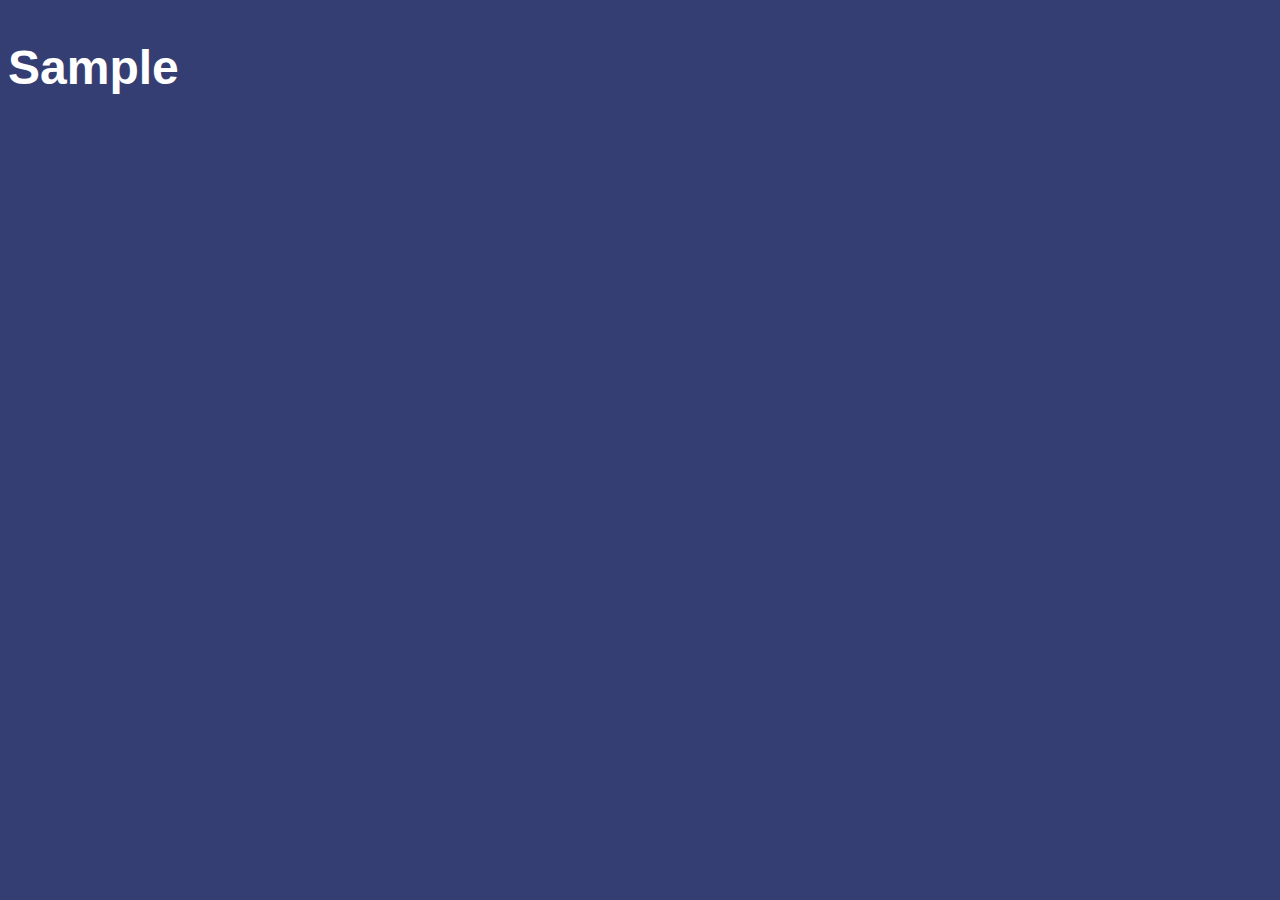
<file: index.html>
<!DOCTYPE html>
<html lang="en">
<head>
    <meta charset="UTF-8">
    <meta name="viewport" content="width=device-width, initial-scale=1.0">
    <title>Document</title>
    <style>
        body {
            background-color: hsl(231, 37%, 33%);
            color: #fff;
            font-family: sans-serif;
            font-size: 2rem;
        }
    </style>
</head>
<body>
    <!-- <h1>Shopping List</h1> -->
    <!-- <p id="first">Get it done today</p> -->
    <!-- <p class="second">No excuses</p> -->
    <!-- <input id="userinput" type="text" placeholder="Enter Items"> -->
    <!-- <button id="enter">Enter</button> -->
    <!-- <ul>
        <li class="bold red" random=23>Notebook</li>
        <li>Jello</li>
        <li>Spinach</li>
        <li>Rice</li>
        <li>Birthday Cake</li>
        <li>Candles</li>
    </ul> -->
    <h2 id="message">Sample</h2>
    <script src="app.js"></script>
    <!-- <script src="js-practice.js"></script> -->
    <!-- <script src="facebook-app.js"></script> -->
    <!-- <script src="DOM.js"></script> -->
    <!-- <script src="script.js"></script> -->
    <!-- <script src="more-functions.js"></script> -->
</body>
</html>
</file>
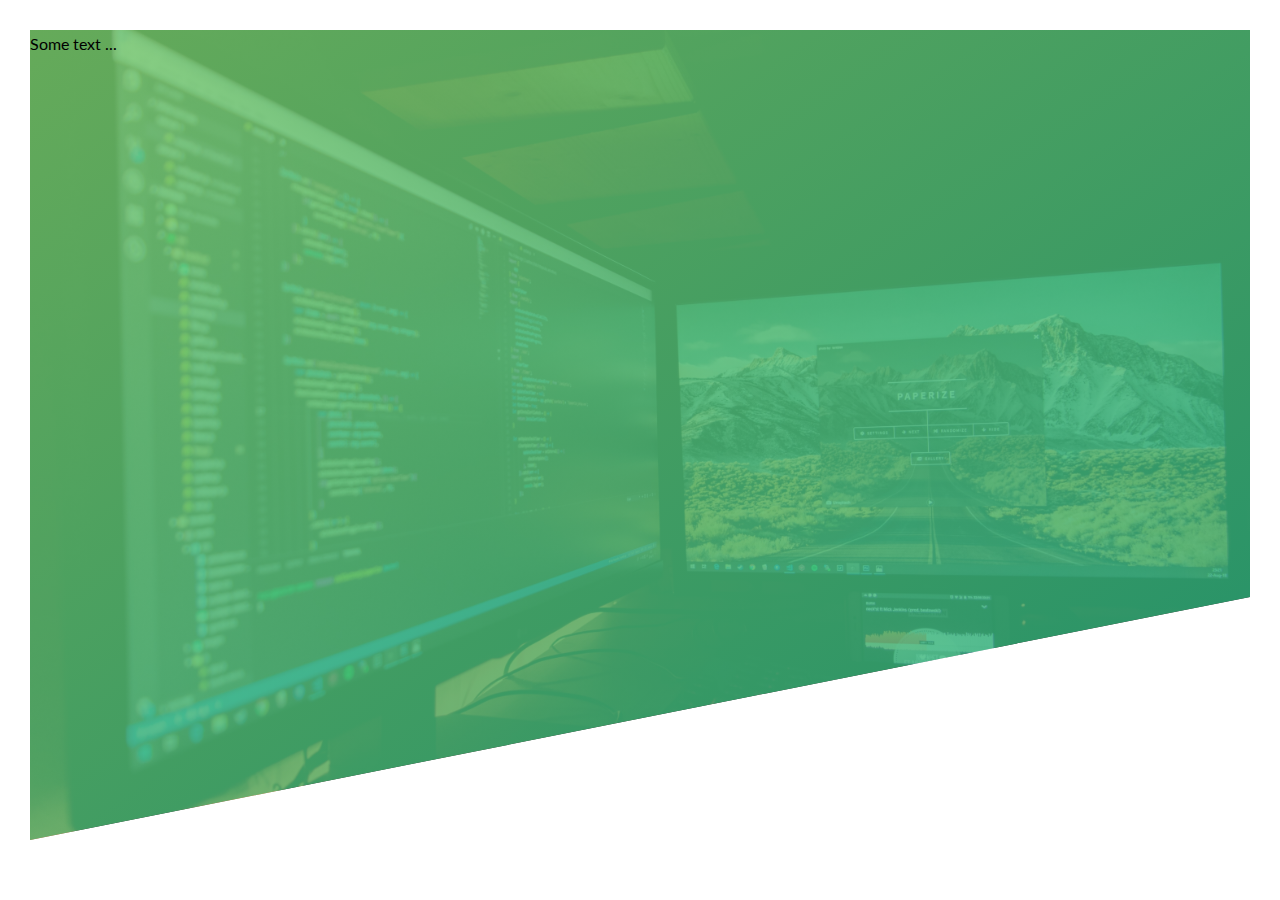
<file: Advanced-CSS-Sass-Flexbox-Grid-Animations /index.html>
<!DOCTYPE html>
<html lang="en">
<head>
    <meta charset="UTF-8">
    <meta name="viewport" content="width=device-width, initial-scale=1.0">
    <meta http-equiv="X-UA-Compatible" content="ie=edge">
    <link href="https://fonts.googleapis.com/css?family=Lato:100,300,400,700,900&display=swap" rel="stylesheet">
    <link rel="stylesheet" href="css/style.css">
    <title>Document</title>
</head>
<body>
    <header class="header">
        Some text ...
    </header>
</body>
</html>
</file>
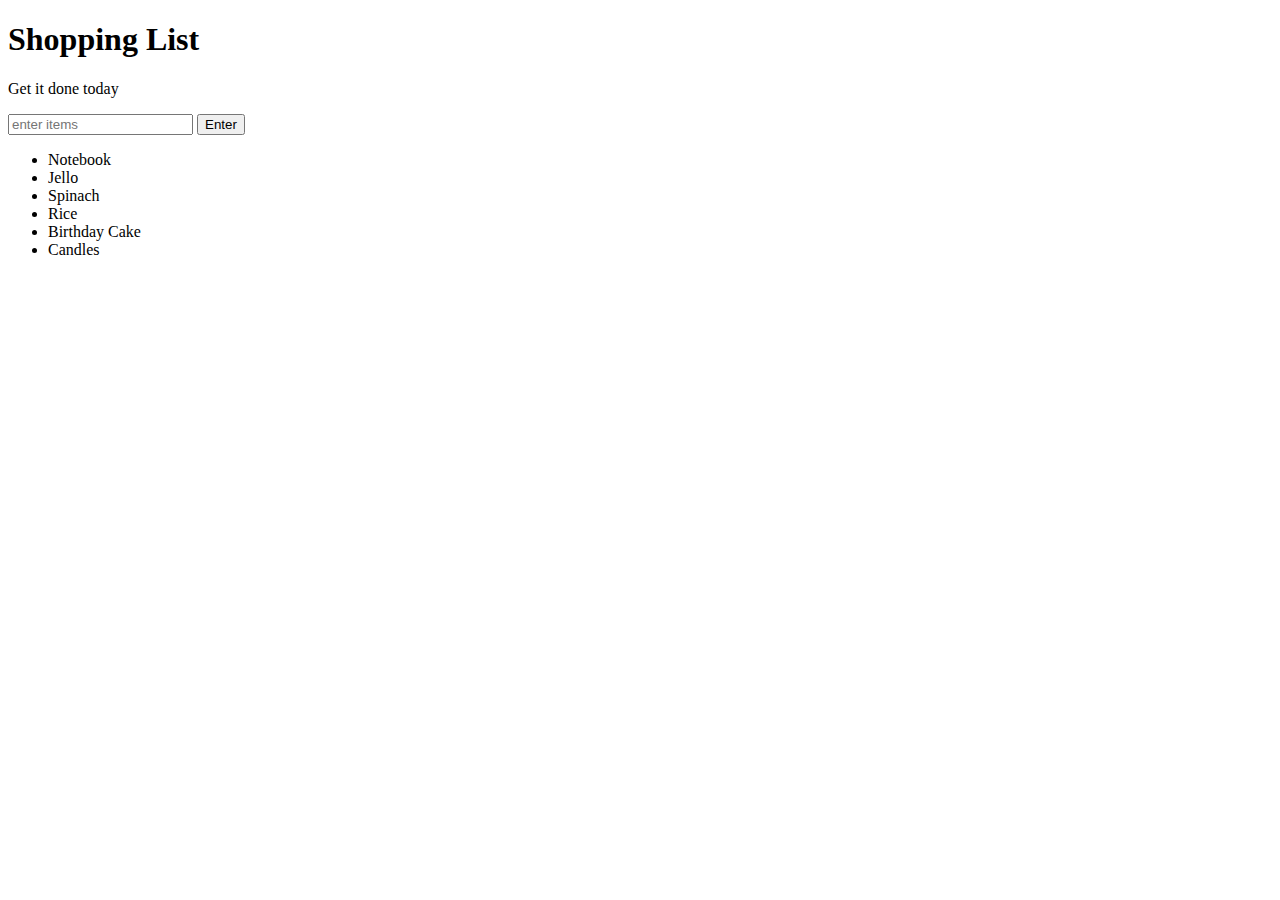
<file: domevents/index.html>
<!DOCTYPE html>
<html>
<head>
	<title>Javascript + DOM</title>
	<link rel="stylesheet" type="text/css" href="style.css">
</head>
<body>
	<h1>Shopping List</h1>
	<p id="first">Get it done today</p>
	<input id="userinput" type="text" placeholder="enter items">
	<button id="enter">Enter</button>
	<ul>
		<li class="bold red" random="23">Notebook</li>
		<li>Jello</li>
		<li>Spinach</li>
		<li>Rice</li>
		<li>Birthday Cake</li>
		<li>Candles</li>
	</ul>
	<script type="text/javascript" src="script.js"></script>
</body>
</html>
</file>
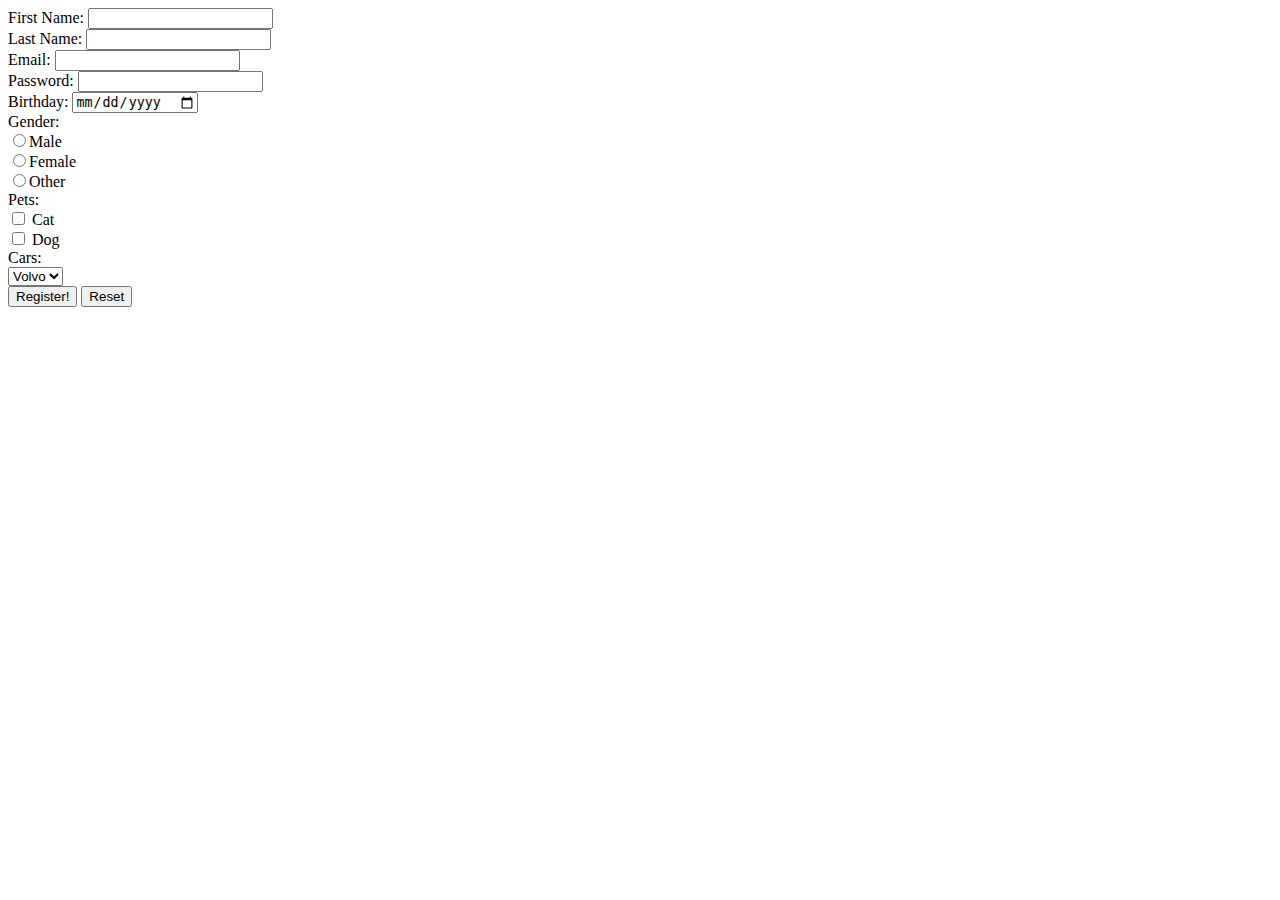
<file: domevents/html_files/register.html>
<!DOCTYPE html>
<html>
<head>
	<title>Register</title>
</head>
<body>
	<form method="GET">
		First Name: <input type="text" name="firstname"><br>
		Last Name: <input type="text" name="lasttname"><br>
		Email: <input type="email" name="email"><br>
		<!-- Updated min to minlength (min is used only for range inputs. Visit here for more info: https://www.w3schools.com/tags/att_input_maxlength.asp) -->
		Password: <input type="password" name="password" minLength="5"><br>
		Birthday: <input type="date" name="birthday"><br>
		Gender:<br>
		<input type="radio" name="gender" value="Male">Male<br>
		<input type="radio" name="gender" value="Female">Female<br>
		<input type="radio" name="gender" value="Other">Other<br>
		Pets: <br>
		<!-- ******
			See if you can play around with the below checkboxes and add the "value" attribute. How will this change the query string when you click "Register"?
		***** -->
		<input type="checkbox" name="cat"> Cat<br>
		<input type="checkbox" name="dog"> Dog<br>
		Cars: <br>
		<select name="cars">
			<option value="volvo" >Volvo</option>
			<option value="audi">Audi</option>
		</select><br>
		<input type="submit" value="Register!">
		<input type="reset">
	</form>
</body>
</html>
</file>
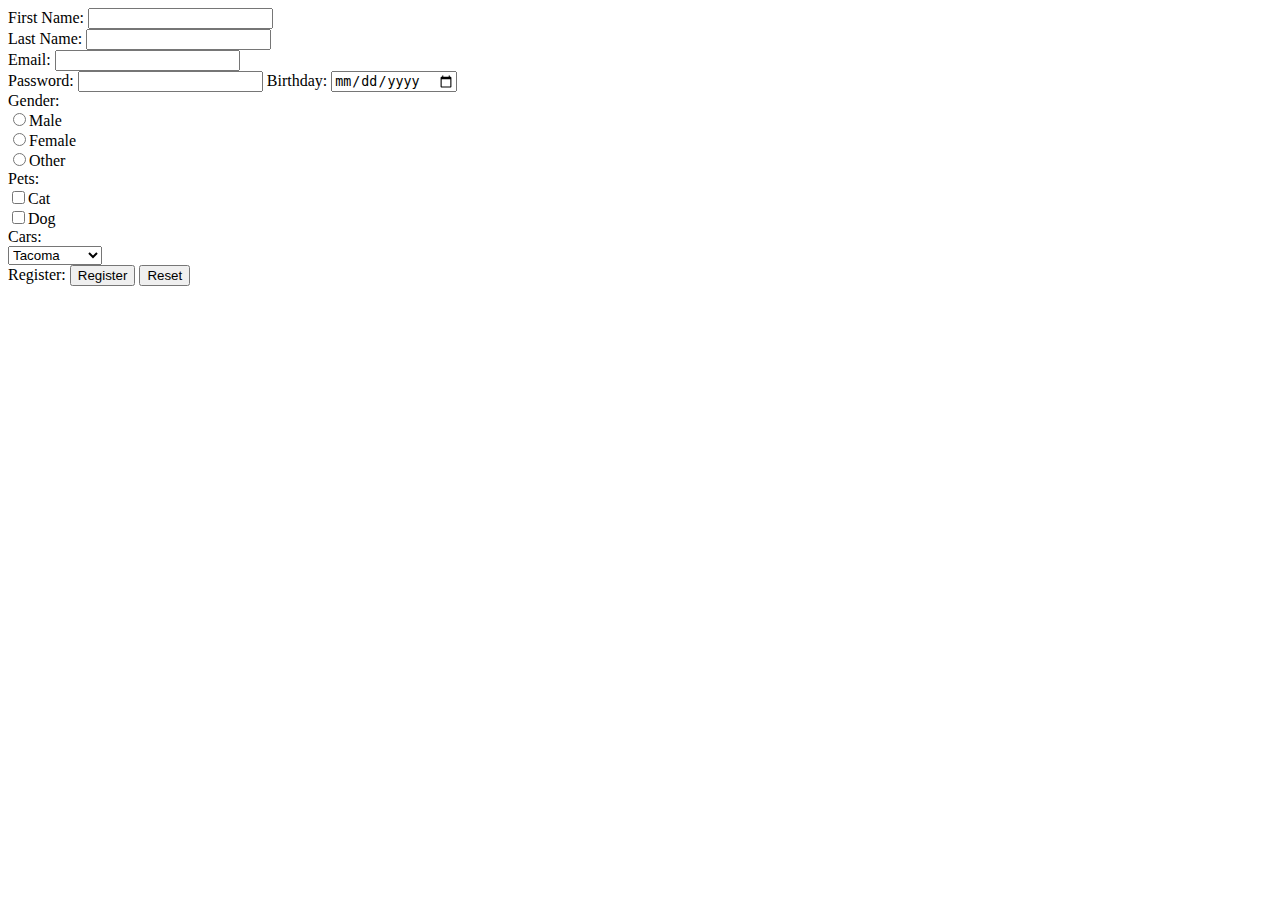
<file: domevents/html_files/not-complete/register.html>
<!DOCTYPE html>
<html>
<head>
	<title>Register</title>
</head>
<body>
	<form method="GET">
	First Name:	<input type="text" name="firstname"><br>
	Last Name:	<input type="text" name="lastname"><br>
	Email:	    <input type="email" name="email" required><br>
	Password: <input type="password" minlength="5">
	Birthday: <input type="date" name="birthday"><br>
	Gender: <br> 
	<input type="radio" name="gender" value="Male">Male<br>
	<input type="radio" name="gender" value="Female">Female<br>
	<input type="radio" name="gender" value="Other">Other<br>
	Pets: <br>
	<input type="checkbox" name="cat">Cat<br>
	<input type="checkbox" name="dog">Dog<br>
	Cars: <br>
	<select name="cars">
		<option value="tacoma" name="tacoma">Tacoma</option>
		<option value="minicooper" name="minicooper">Mini Cooper</option>
	</select> <br>
	Register: <input type="submit" value="Register">
	<input type="reset">
	</form>
</body>
</html>
</file>
<file: Advanced-CSS-Sass-Flexbox-Grid-Animations /css/style.css>
/* COLORS:
Light green #7ed56f
Medium green #55c57a
Dark green #28b485 */


*{
    margin: 0;
    padding: 0;
    box-sizing: border-box;
}
body{
    columns: #777777;
    font-family: "Lato", sans-serif;
    font-weight: 400;
    font-size: 16px;
    line-height: 1.7;
    padding:30px;
}


header {
    height: 90vh;
    background-image: linear-gradient(
        to right bottom,
        rgba(127, 213, 112, 0.8),
        rgba(40, 180, 133, 0.8)), 
         url(../img/laptops.jpeg);
    background-size: cover;
    background-position:top;
    clip-path: polygon(0 0, 100% 0, 100% 70%, 0 100%);
}
</file>
<file: domevents/style.css>
.coolTitle {
  text-align: center;
  font-family: 'Oswald', Helvetica, sans-serif;
  font-size: 40px;
  transform: skewY(-10deg);
  letter-spacing: 4px;
  word-spacing: -8px;
  color: tomato;
  text-shadow: 
    -1px -1px 0 firebrick,
    -2px -2px 0 firebrick,
    -3px -3px 0 firebrick,
    -4px -4px 0 firebrick,
    -5px -5px 0 firebrick,
    -6px -6px 0 firebrick,
    -7px -7px 0 firebrick,
    -8px -8px 0 firebrick,
    -30px 20px 40px dimgrey;
}

.done {
  text-decoration: line-through;
}
</file>
